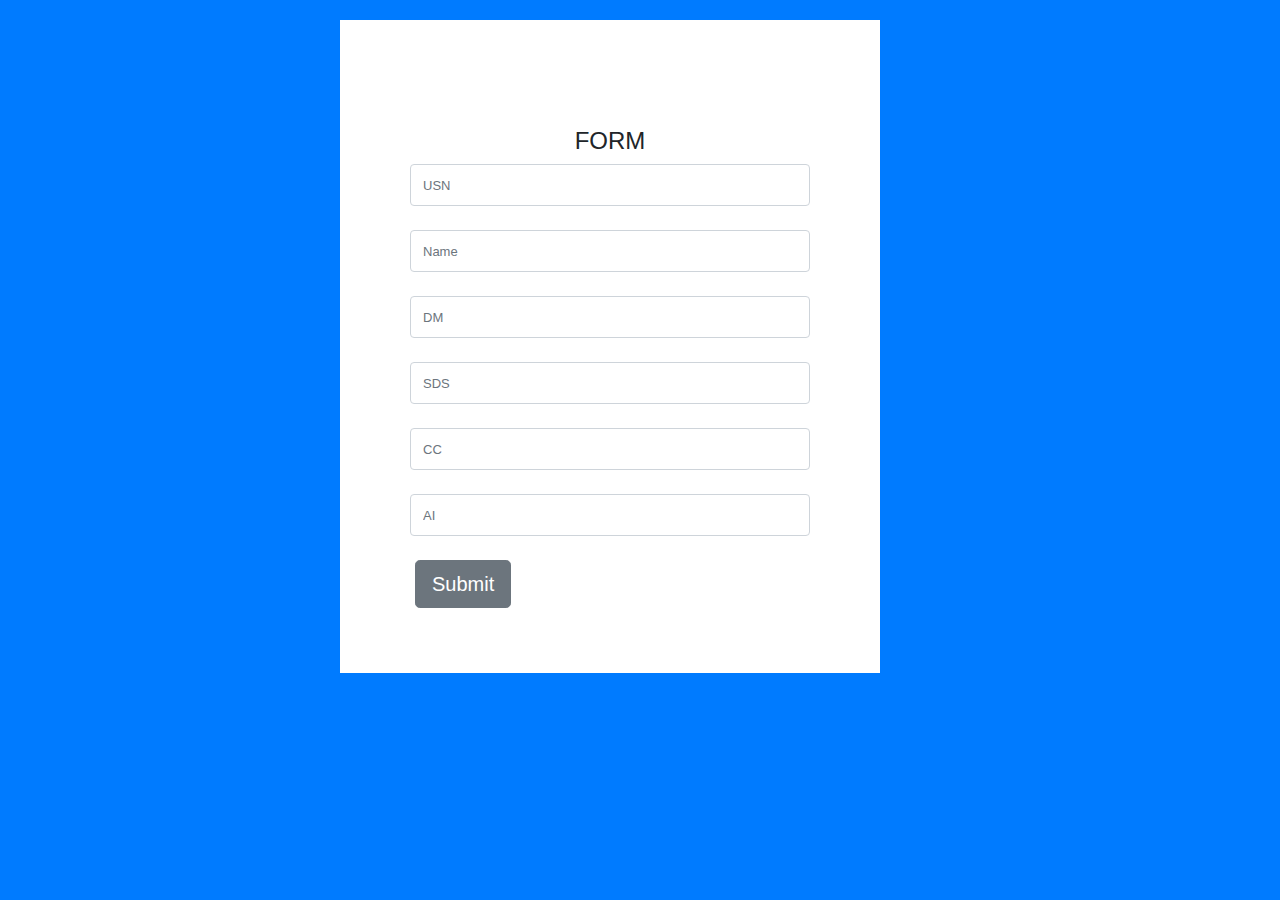
<file: templates/index.html>
<!DOCTYPE html>
<html lang="en">
<head>
    <meta charset="UTF-8">
    <meta name="viewport" content="width=device-width, initial-scale=1.0">
    <title>MSRIT</title>
    <!-- <link rel="stylesheet" href="style.css"> -->
    <style>*{-webkit-box-sizing: border-box;-moz-box-sizing: border-box;box-sizing: border-box}body{font-family: "Poppins-Regular";font-size: 15px;color: #666;background-color: #6645eb;margin: 0}:focus{outline: none}textarea{resize: none}input, textarea, select, button{font-family: "Poppins-Regular";font-size: 15px;color: #666}ul{padding: 0;margin: 0;list-style: none}img{max-width: 100%;vertical-align: middle}.wrapper{max-width: 600px;height: 100vh;margin: auto;display: flex;align-items: center}.wrapper .image-holder{width: 51%}.wrapper form{width: 100%}.wizard >.steps .current-info, .wizard >.steps .number{display: none}#wizard{min-height: 570px;background: #fff;margin-right: 60px;padding: 107px 75px 65px;margin-top: 20px;margin-bottom: 20px}.steps{margin-bottom: 30px}.steps ul{display: flex;position: relative}.steps ul li{width: 25%;margin-right: 10px}.steps ul li a{display: inline-block;width: 100%;height: 7px;background: #e6e6e6;border-radius: 3.5px}.steps ul li.first a, .steps ul li.checked a{background: #6645eb;transition: all 0.5s ease}.steps ul:before{content: "Customer Details";font-size: 22px;font-family: "Poppins-SemiBold";color: #333;top: -38px;position: absolute}.steps ul.step-2:before{content: "Additional Info"}.steps ul.step-3:before{content: "Your Order"}.steps ul.step-4:before{content: "Billing Method"}h3{font-family: "Poppins-SemiBold"}.form-row{margin-bottom: 24px}.form-row label{margin-bottom: 8px;display: block}.form-row.form-group{display: flex}.form-row.form-group .form-holder{width: 50%;margin-right: 21px}.form-row.form-group .form-holder:last-child{margin-right: 0}.form-holder{position: relative}.form-holder i{position: absolute;top: 11px;right: 19px;font-size: 17px;color: #999}.form-control{height: 42px;border: 1px solid #e6e6e6;background: none;width: 100%;padding: 0 18px}.form-control:focus{border-color: #f3d4b7}.form-control::-webkit-input-placeholder{color: #999;font-size: 13px}.form-control::-moz-placeholder{color: #999;font-size: 13px}.form-control:-ms-input-placeholder{color: #999;font-size: 13px}.form-control:-moz-placeholder{color: #999;font-size: 13px}textarea.form-control{padding-top: 11px;padding-bottom: 11px}.option{color: #999}.actions ul{display: flex;margin-top: 30px;justify-content: space-between}.actions ul.step-last{justify-content: flex-end}.actions ul.step-last li:first-child{display: none}.actions li a{padding: 0;border: none;display: inline-flex;height: 51px;width: 135px;align-items: center;background: #6200EA;cursor: pointer;color: #fff !important;position: relative;padding-left: 41px;text-decoration: none;-webkit-transform: perspective(1px) translateZ(0);transform: perspective(1px) translateZ(0);-webkit-transition-duration: 0.3s;transition-duration: 0.3s;font-weight: 400}.actions li a:before{content: '\f178';position: absolute;top: 15px;right: 41px;color:#fff;font-family: "FontAwesome";-webkit-transform: translateZ(0);transform: translateZ(0)}.actions li a:hover{background: #6200eaba}.actions li a:hover:before{-webkit-animation-name: hvr-icon-wobble-horizontal;animation-name: hvr-icon-wobble-horizontal;-webkit-animation-duration: 1s;animation-duration: 1s;-webkit-animation-timing-function: ease-in-out;animation-timing-function: ease-in-out;-webkit-animation-iteration-count: 1;animation-iteration-count: 1}.actions li[aria-disabled="true"] a{display: none}.actions li:first-child a{background: #e6e6e6;padding-left: 48px}.actions li:first-child a:before{content: '\f177';left: 26px}.actions li:first-child a:hover{background: #ccc}.actions li:last-child a{padding-left: 29px;width: 167px;font-weight: 400}.actions li:last-child a:before{right: 30px}.checkbox{position: relative}.checkbox label{padding-left: 21px;cursor: pointer;color: #999}.checkbox input{position: absolute;opacity: 0;cursor: pointer}.checkbox input:checked ~ .checkmark:after{display: block}.checkmark{position: absolute;top: 50%;left: 0;transform: translateY(-50%);height: 12px;width: 13px;border-radius: 2px;background-color: #ebebeb;border: 1px solid #ccc;font-family: "Font Awesome";color: #000;font-size: 10px;font-weight: bolder}.checkmark:after{position: absolute;top: 50%;left: 50%;transform: translate(-50%, -50%);display: none;content: '\f178'}.checkbox-circle{margin-top: 41px;margin-bottom: 46px}.checkbox-circle label{cursor: pointer;padding-left: 26px;color: #999;display: block;margin-bottom: 15px;position: relative}.checkbox-circle label.active .tooltip{display: block}.checkbox-circle input{position: absolute;opacity: 0;cursor: pointer}.checkbox-circle input:checked ~ .checkmark:after{display: block}.checkbox-circle .checkmark{position: absolute;top: 11px;left: 0;height: 14px;width: 14px;border-radius: 50%;background: #ebebeb;border: 1px solid #cdcdcd}.checkbox-circle .checkmark:after{content: "";top: 6px;left: 6px;width: 6px;height: 6px;border-radius: 50%;background: #666666;position: absolute;display: none}.checkbox-circle .tooltip{padding: 9px 22px;background: #f2f2f2;line-height: 1.8;position: relative;margin-top: 16px;margin-bottom: 28px;display: none}.checkbox-circle .tooltip:before{content: "";border-bottom: 10px solid #f2f2f2;border-right: 9px solid transparent;border-left: 9px solid transparent;position: absolute;bottom: 100%}.product{margin-bottom: 33px}.item{display: flex;justify-content: space-between;align-items: center;padding-bottom: 30px;border-bottom: 1px solid #e6e6e6;margin-bottom: 30px}.item:last-child{margin-bottom: 0;padding-bottom: 0;border: none}.item .left{display: flex;align-items: center}.item .thumb{display: inline-flex;width: 100px;height: 90px;justify-content: center;align-items: center;border: 1px solid #f2f2f2}.item .purchase{display: inline-block;margin-left: 21px}.item .purchase h6{font-family: "Poppins-Medium";font-size: 16px;margin-bottom: 4px;font-weight: 500}.item .purchase h6 a{color: #333}.item .price{font-size: 16px}.checkout{margin-bottom: 44px}.checkout span.heading{font-family: "Poppins-Medium";font-weight: 500;margin-right: 5px}.checkout .subtotal{margin-bottom: 18px}.checkout .shipping{margin-bottom: 19px}.checkout .shipping span.heading{margin-right: 4px}.checkout .total-price{font-family: "Muli-Bold";color: #333;font-weight: 700}@-webkit-keyframes hvr-icon-wobble-horizontal{16.65%{-webkit-transform: translateX(6px);transform: translateX(6px)}33.3%{-webkit-transform: translateX(-5px);transform: translateX(-5px)}49.95%{-webkit-transform: translateX(4px);transform: translateX(4px)}66.6%{-webkit-transform: translateX(-2px);transform: translateX(-2px)}83.25%{-webkit-transform: translateX(1px);transform: translateX(1px)}100%{-webkit-transform: translateX(0);transform: translateX(0)}}@keyframes hvr-icon-wobble-horizontal{16.65%{-webkit-transform: translateX(6px);transform: translateX(6px)}33.3%{-webkit-transform: translateX(-5px);transform: translateX(-5px)}49.95%{-webkit-transform: translateX(4px);transform: translateX(4px)}66.6%{-webkit-transform: translateX(-2px);transform: translateX(-2px)}83.25%{-webkit-transform: translateX(1px);transform: translateX(1px)}100%{-webkit-transform: translateX(0);transform: translateX(0)}}@media (max-width: 1500px){.wrapper{height: auto}}@media (max-width: 1199px){.wrapper{height: 100vh}#wizard{margin-right: 40px;min-height: 829px;padding-left: 60px;padding-right: 60px}}@media (max-width: 991px){.wrapper{justify-content: center}.wrapper .image-holder{display: none}.wrapper form{width: 60%}#wizard{margin-right: 0;padding-left: 40px;padding-right: 40px}}@media (max-width: 767px){.wrapper{height: auto;display: block}.wrapper .image-holder{width: 100%;display: block}.wrapper form{width: 100%}#wizard{min-height: unset;padding: 70px 20px 40px}.form-row.form-group{display: block}.form-row.form-group .form-holder{width: 100%;margin-right: 0;margin-bottom: 24px}.item .purchase{margin-left: 11px}}.card{border: 0;border-radius: 0px;margin-bottom: 30px;-webkit-box-shadow: 0 2px 3px rgba(0, 0, 0, 0.03);box-shadow: 0 2px 3px rgba(0, 0, 0, 0.03);-webkit-transition: .5s;transition: .5s}.padding{padding: 3rem !important}h5.card-title{font-size: 15px}.fw-400{font-weight: 400 !important}.card-title{font-family: Roboto, sans-serif;font-weight: 300;line-height: 1.5;margin-bottom: 0;padding: 15px 20px;border-bottom: 1px solid rgba(77, 82, 89, 0.07)}.card-body{-ms-flex: 1 1 auto;flex: 1 1 auto;padding: 1.25rem}.form-group{margin-bottom: 1rem}.form-control{border-color: #ebebeb;border-radius: 2px;color: #8b95a5;padding: 5px 12px;font-size: 14px;line-height: inherit;-webkit-transition: 0.2s linear;transition: 0.2s linear}.card-body>*:last-child{margin-bottom: 0}.btn-primary{background-color: #33cabb;border-color: #33cabb;color: #fff}.btn-bold{font-family: Roboto, sans-serif;text-transform: uppercase;font-weight: 500;font-size: 12px}.btn-primary:hover{background-color: #52d3c7;border-color: #52d3c7;color: #fff}.btn:hover{cursor: pointer}.form-control:focus{border-color: #6545eb;color: #4d5259;-webkit-box-shadow: 0 0 0 0.1rem rgba(51, 202, 187, 0);box-shadow: 0 0 0 0.1rem rgba(101, 69, 235, 0)}.custom-radio{cursor: pointer}.custom-control{display: -webkit-box;display: flex;min-width: 18px}.heading{color: #6645eb}.total{float: right;color: #6645eb}svg{width: 100px;display: block;margin: 40px auto 0}.path{stroke-dasharray: 1000;stroke-dashoffset: 0;&.circle{-webkit-animation: dash .9s ease-in-out;animation: dash .9s ease-in-out}&.line{stroke-dashoffset: 1000;-webkit-animation: dash .9s .35s ease-in-out forwards;animation: dash .9s .35s ease-in-out forwards}&.check{stroke-dashoffset: -100;-webkit-animation: dash-check .9s .35s ease-in-out forwards;animation: dash-check .9s .35s ease-in-out forwards}}p{text-align: center;margin: 20px 0 60px;font-size: 1.25em;&.success{color: #73AF55}&.error{color: #D06079}}@-webkit-keyframes dash{0%{stroke-dashoffset: 1000}100%{stroke-dashoffset: 0}}@keyframes dash{0%{stroke-dashoffset: 1000}100%{stroke-dashoffset: 0}}@-webkit-keyframes dash-check{0%{stroke-dashoffset: -100}100%{stroke-dashoffset: 900}}@keyframes dash-check{0%{stroke-dashoffset: -100}100%{stroke-dashoffset: 900}}</style>
    <link rel="stylesheet" href="https://cdn.jsdelivr.net/npm/bootstrap@4.0.0/dist/css/bootstrap.min.css" integrity="sha384-Gn5384xqQ1aoWXA+058RXPxPg6fy4IWvTNh0E263XmFcJlSAwiGgFAW/dAiS6JXm" crossorigin="anonymous">
</head>
<body class="bg-primary">
<div class="wrapper">
    <form method="GET" action="{{url_for('save_data')}}">
        <div id="wizard">
            <h4 class="text-center">FORM</h4>
            <section>
                <div class="form-row"> 
                    <input type="text" class="form-control" placeholder="USN" name="usn">
                </div>
                <div class="form-row"> <input type="text" class="form-control" placeholder="Name" name="name"> </div> 
                <div class="form-row"> <input type="text" class="form-control" placeholder="DM" name="dm"> </div>
                <div class="form-row"> <input type="text" class="form-control" placeholder="SDS" name="sds"> </div>
                <div class="form-row"> <input type="text" class="form-control" placeholder="CC" name="cc"> </div>
                <div class="form-row"> <input type="text" class="form-control" placeholder="AI" name="ai"> </div>
            </section> 

            <button type="submit" class="btn btn-secondary btn-lg btn-blockk">Submit</button>
        </div>
        
    </form>
</div>
</body>
</html>
</file>
